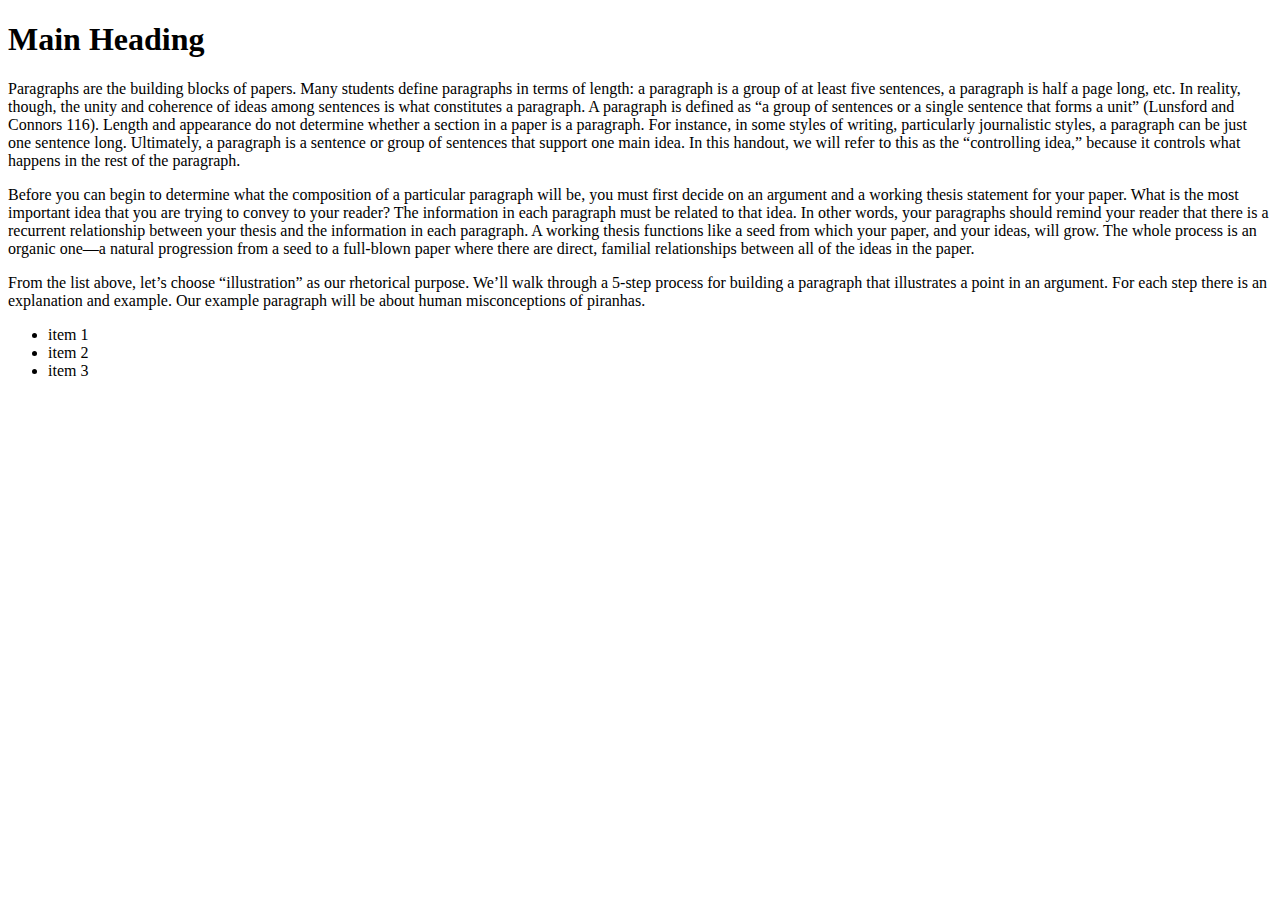
<file: extra.html>
<!DOCTYPE html>

<html lang="en">

<head>
    <meta charset="UTF-8">
    <meta http-equiv="X-UA-Compatible" content="IE=edge">
    <meta name="viewport" content="width=device-width, initial-scale=1.0">
    <title>Document</title>
</head>

<body>


    <h1>Main Heading</h1>


    <p>Paragraphs are the building blocks of papers. Many students define paragraphs in terms of length: a paragraph is
        a group of at least five sentences, a paragraph is half a page long, etc. In reality, though, the unity and
        coherence of ideas among sentences is what constitutes a paragraph. A paragraph is defined as “a group of
        sentences or a single <span> sentence </span> that forms a unit” (Lunsford and Connors 116). Length and
        appearance do not
        determine whether a section in a paper is a paragraph. For instance, in some styles of writing, particularly
        journalistic styles, a paragraph can be just one sentence long. Ultimately, a paragraph is a sentence or group
        of sentences that support one main idea. In this handout, we will refer to this as the “controlling idea,”
        because it controls what happens in the rest of the paragraph.

    </p>

    <p>Before you can begin to determine what the composition of a particular paragraph will be, you must first decide
        on an argument and a working thesis statement for your paper. What is the most important idea that you are
        trying to convey to your reader? The information in each paragraph must be related to that idea. In other words,
        your paragraphs should remind your reader that there is a recurrent relationship between your thesis and the
        information in each paragraph. A working thesis functions like a seed from which your paper, and your ideas,
        will grow. The whole process is an organic one—a natural progression from a seed to a full-blown paper where
        there are direct, familial relationships between all of the ideas in the paper.</p>


    <p>
        From the list above, let’s choose “illustration” as our rhetorical purpose. We’ll walk through a 5-step process
        for building a paragraph that illustrates a point in an argument. For each step there is an explanation and
        example. Our example paragraph will be about human misconceptions of piranhas.
    </p>

    <ul id="abc">
        <li>item 1</li>
        <li>item 2</li>
        <li>item 3</li>
    </ul>



    <script>

        // let els1 = document.getElementsByTagName("p");

        // let els2 = document.querySelectorAll("p");

        // console.log(els1);
        // console.log(els2);

        let els3 = Node.child[0].child[0].child[0];
        console.log(els3)


    </script>

</body>

</html>
</file>
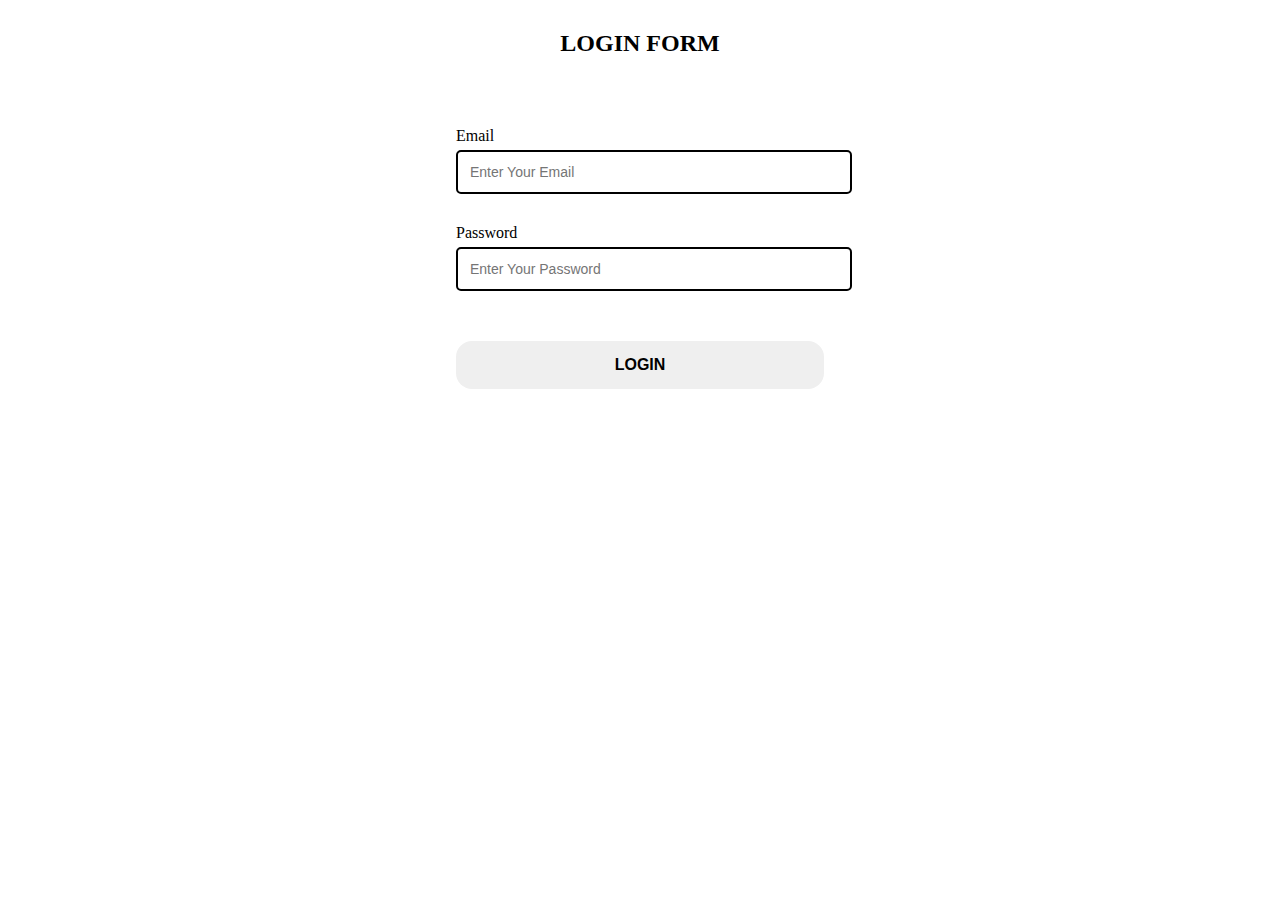
<file: login.html>
<!DOCTYPE html>
<html lang="en">
<head>
    <meta charset="UTF-8">
    <meta http-equiv="X-UA-Compatible" content="IE=edge">
    <meta name="viewport" content="width=device-width, initial-scale=1.0">
    <link rel="stylesheet" href="https://cdnjs.cloudflare.com/ajax/libs/font-awesome/6.0.0-beta3/css/all.min.css">
    <link rel="stylesheet" href="style.css">
    <title>Login</title>
</head>
<body>
    <div class="container">
        <div class="header">
            <h2>LOGIN FORM</h2>
        </div>

        <form id="form" class="form">
            <div class="form-control">
                <label>Email</label>
                <input type="email" name="" id="email" autocomplete="off" placeholder="Enter Your Email">
                <i class="fa-solid fa-circle-check"></i>
                <i class="fa-solid fa-circle-exclamation"></i>
                <small>Error Msg</small>
            </div>
            <div class="form-control">
                <label>Password</label>
                <input type="password" name="" id="password" autocomplete="off" placeholder="Enter Your Password">
                <i class="fa-solid fa-circle-check"></i>
                <i class="fa-solid fa-circle-exclamation"></i>
                <small>Error Msg</small>
            </div>
    
            <input type="submit" value="login" name="" class="btn">
    
        </form>
    </div>

    <script src="login.js"></script>
</body>
</html>
</file>
<file: style.css>
*{
    margin: 0;
    padding: 0;
}

body{
    display: flex;
    align-items: center;
    justify-content: center;
}

.container{
    width: calc(100vw - 65vw);
    max-width: 100%;
}

.header{
    padding: 30px 0;
}

.header h2 {
    font-size: 24px;
    text-align: center;
    text-transform: uppercase;
}

.form{
    padding: 40px;
}

.form-control{
    margin-bottom: 30px;
    position: relative;
}

.form-control label{
    display: inline-block;
    margin-bottom: 5px;
}

.form-control input{
    width: 100%;
    border: 2px solid;
    border-radius: 5px;
    display: block;
    font-size: 14px;
    padding: 12px;
}

.form-control input:focus{
    outline: 0;
    border-color: #777;
}

.form-control.success input{
    border-color: #2ecc71;
}

.form-control.error input{
    border-color: #e74c3c;
}

.form-control i{
    position: absolute;
    right: 2px;
    top: 38px;
    visibility: hidden;
}

.form-control.success i.fa-circle-check{
    color: #2ecc71;
    visibility: visible;
}

.form-control.error i.fa-circle-exclamation{
    color: #e74c3c;
    visibility: visible;
}

.form-control small{
    color: #e74c3c;
    position:
     absolute;
    left: 0;
    visibility: hidden;
}

.form-control.error small{
    visibility: visible;
}

.form .btn{
    border-radius: 16px;
    border: none;
    outline: none;
    font-size: 16px;
    padding: 15px 0;
    width: 100%;
    margin-top: 20px;
    font-weight: bold;
    text-transform: uppercase;
}

.form p{
    text-align: center;
}


/* FOR LOGIN */
/* 
.login-form{
    padding: 40px;
}

.form-control-login{
    margin-bottom: 30px;
    position: relative;
}

.form-control-login label{
    display: inline-block;
    margin-bottom: 5px;
}

.form-control-login input{
    width: 100%;
    border: 2px solid;
    border-radius: 5px;
    display: block;
    font-size: 14px;
    padding: 12px;
}

.form-control-login input:focus{
    outline: 0;
    border-color: #777;
}

.form-control-login.success input{
    border-color: #2ecc71;
}

.form-control-login.error input{
    border-color: #e74c3c;
}

.form-control-login i{
    position: absolute;
    right: 2px;
    top: 38px;
    visibility: hidden;
}

.form-control-login.success i.fa-circle-check{
    color: #2ecc71;
    visibility: visible;
}

.form-control-login.error i.fa-circle-exclamation{
    color: #e74c3c;
    visibility: visible;
}

.form-control-login small{
    color: #e74c3c;
    position: absolute;
    left: 0;
    visibility: hidden;
}

.form-control-login.error small{
    visibility: visible;
}

.login-form .btn{
    border-radius: 16px;
    border: none;
    outline: none;
    font-size: 16px;
    padding: 15px 0;
    width: 100%;
    margin-top: 20px;
    font-weight: bold;
    text-transform: uppercase;
} */
</file>
